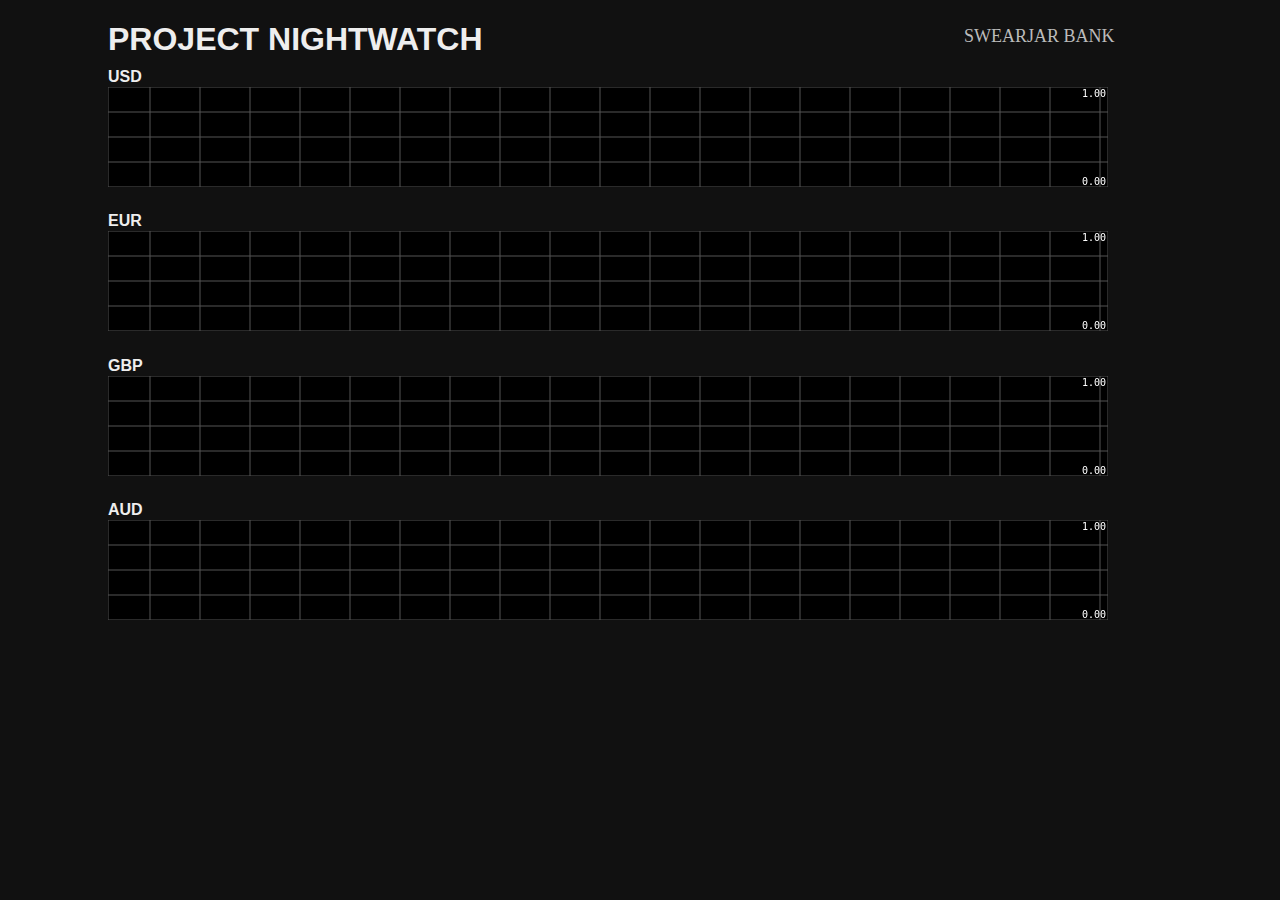
<file: frontend/chart.html>
<!DOCTYPE html>
<html>
  <head>
    <style type="text/css">
      body {
        background-color: #111111;
        color: #eeeeee;
        font-family: "Segoe UI Light", sans-serif;
        padding-left: 100px;
      }
      h4 {
        margin-bottom: 1px;
      }
    </style>
    <script type="text/javascript" src="smoothie.js"></script>
    <script type="text/javascript" src="chart.js"></script>
  </head>
  <body onload="init()">

    <h1>PROJECT NIGHTWATCH</h1>
    <h1 style="margin-top: -54px; margin-left: 856px; text-align: left; color: #bbb; font: 18px 'Century Gothic'">SWEARJAR BANK</h1>

    <h4>USD</h4>
    <canvas id="USD" width="1000" height="100"></canvas>

    <h4>EUR</h4>
    <canvas id="EUR" width="1000" height="100"></canvas>

    <h4>GBP</h4>
    <canvas id="GBP" width="1000" height="100"></canvas>

    <h4>AUD</h4>
    <canvas id="AUD" width="1000" height="100"></canvas>

  </body>
</html>
</file>
